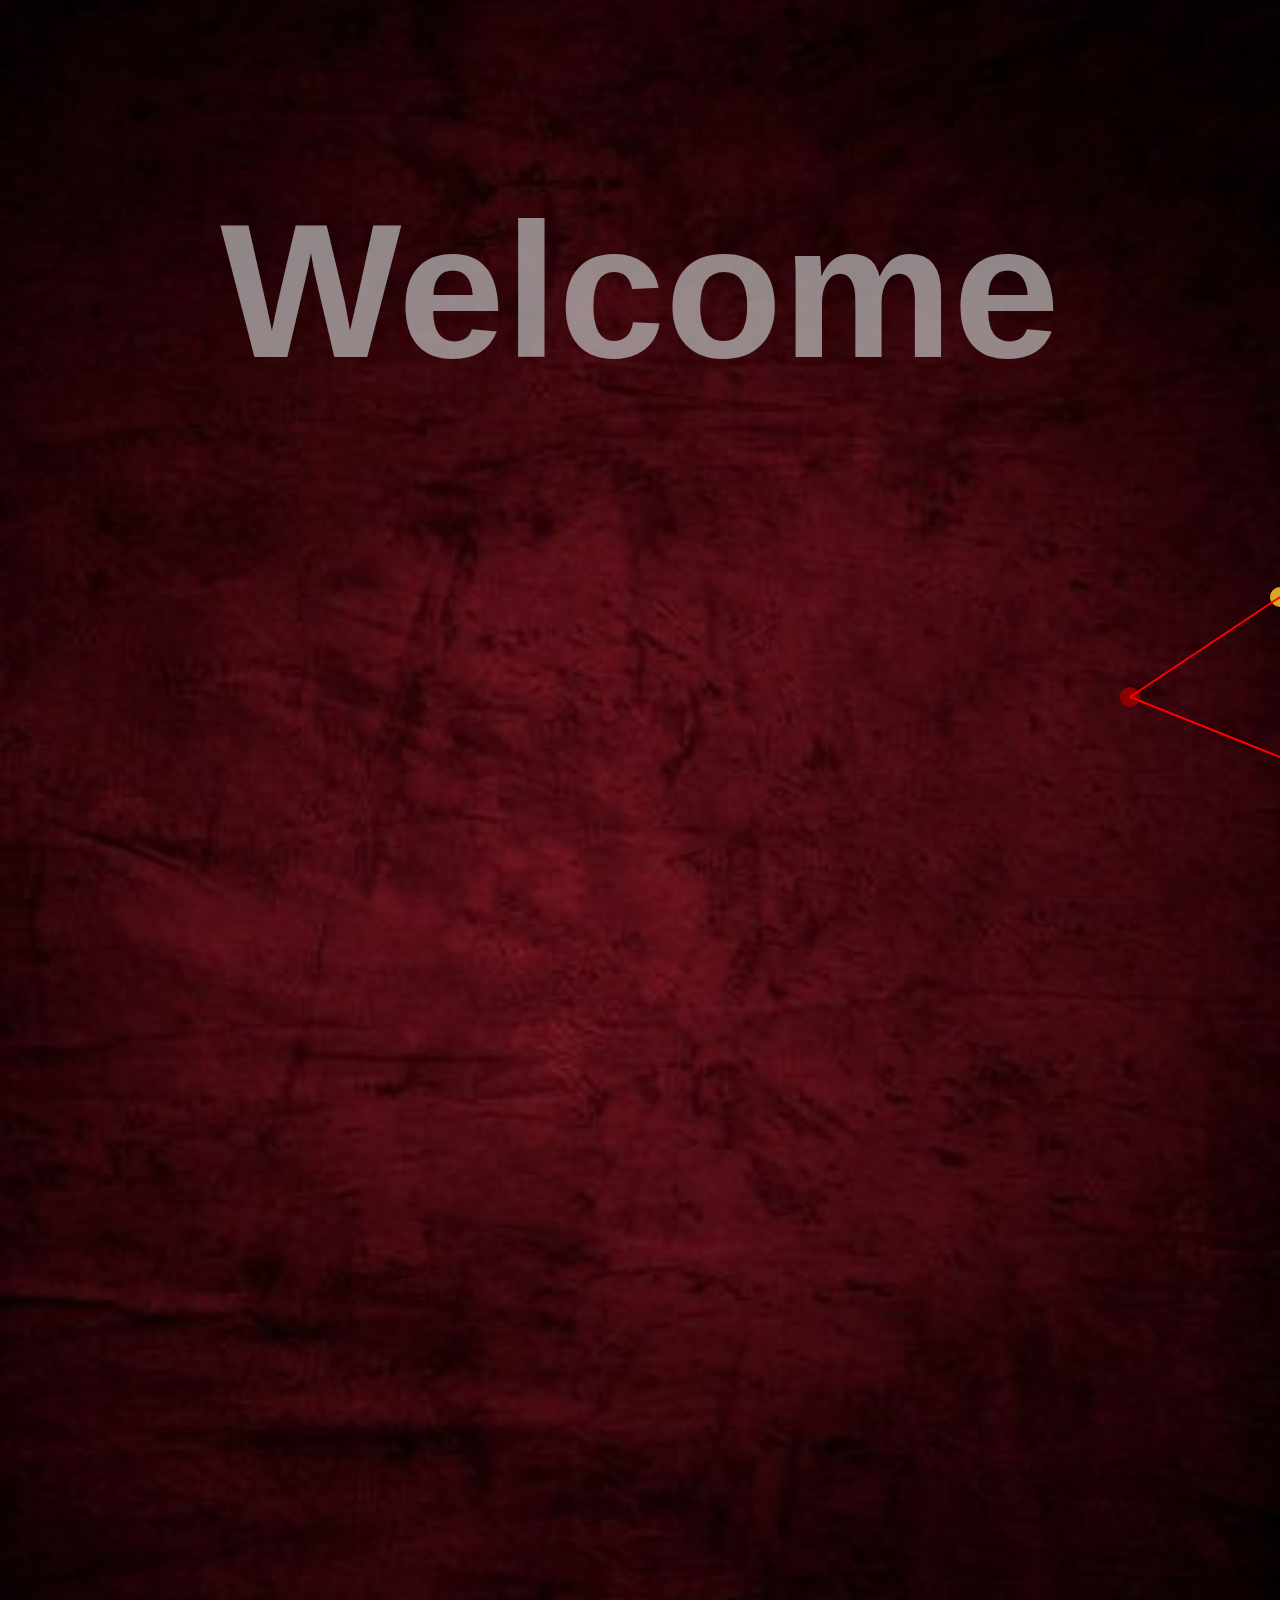
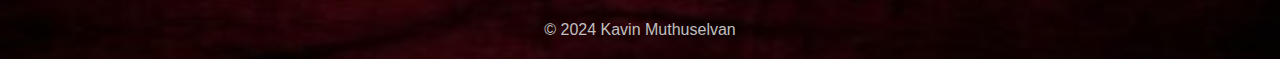
<file: index.html>
<!DOCTYPE html>
<html lang="en">
<head>
    <meta charset="UTF-8">
    <meta name="viewport" content="width=device-width, initial-scale=1.0">
    <title>To be added</title>
    <link rel="stylesheet" href="styles.css">
</head>
<body>
  <div class="welcome-container">
      <header id="header" class="hidden">
          <h1>Welcome</h1>
      </header>
      <br><br><br><br><br><br><br>
  </div>
    <div class="content-wrapper">
      <div class="container">
        <main id="main-content" class="hidden">
            <article>
                <h2 id="key-title">Core</h2>
                <div id="text-content">
                  <p>
Inside every individual is a core. Some people consider it to be their hearts, a driving force carrying them through their lives using primarily intuition and willpower. Others consider their core to be their brain, paving a clear-cut path through life using logic and reason. Both interpretations are perfectly valid, and the extent to which one person prefers to use either their brain or heart always varies on a spectrum.
</p><p>
A person's position on that spectrum can change. Contrary to popular belief, I believe a person's position on that spectrum can change within seconds, varying from decision to decision. What influences the position itself is a monumentally complex question that has more conceivable answers than can fit on this page. Just to list a few examples: a person's mood, surroundings, relations, ideals, financial standing, social standing, upbringing, etc.
</p><p>
But one thing that rarely changes is a person's perceived position on that spectrum. Ask someone if they use their head more than their heart, and their answer most likely will not change the day after or the day after that. Unless, of course, an event of great significance took place. This perceived position is a major contributor to their self-image or personality.
</p><p>
Now, how does this relate to cybersecurity? One of the multitude of reasons I found some concepts in this field difficult to grasp is because I saw security as a field of pure logic and reason. Either a system is secure or it isn't. Either this file is spyware or it isn't. Either this security definition is correct or it isn't.
</p><p>
Security is as largely an emotional field as it is logical. Where logic fails to reveal what went wrong, intuition can guide people straight to an answer. Where all routes seem to have been tried and tested, willpower can manifest and inspire another attempt to find the truth. Security, just like humans, changes its position on that brain-heart spectrum every second.
</p><p>
There is no obvious answer to security, and there probably will never be, but that's a good thing. That volatility keeps this field alive and interesting. The blossoming of life itself is a slap in the face of existence—a cosmic miracle so complex and nuanced that it's impossible to understand. Yet, life is arguably the most beautiful thing in this dark void of a universe we live in. 
</p><p>
So, it's okay to not understand. It's okay to not comprehend. It's alright if what works now won't work again. What makes security so interesting and beautiful is its ability to change and adapt, like the people that drive it. As I've grown, that has only become more apparent to me, thus bringing me peace in times where nothing seems to go the way I expected it to.
</p><p>
I'm sure that perspective would bring you peace too.
                    </p>
                </div>
            </article>
        </main>
        </div>
          <div id="graph-container" class="graph-container"></div>
      </div>
      <br><br><br><br><br>
      <footer>
          <p>&copy; 2024 Kavin Muthuselvan</p>
      </footer>
    <script src="interactiveGraph.js"></script>
</body>
</html>
</file>
<file: styles.css>
body {
    background-image: url('background.jpg');
    background-size: cover;
    background-position: center;
    color: #c0c0c0; /* Light grey text */
    font-family: Arial, sans-serif;
    margin: 0;
    padding: 0;
}

.welcome-container {
    flex: 0 0 auto;
    width: 100%;
    text-align: center;
}

.main-content {
    flex: 1;
}

.content-wrapper {
    display: flex;
    flex-direction: row;
}

.container {
    display: flex;
    flex-direction: column
    width: 20%;/
    margin-right: 20px;
    max-width: 150vh;
    min-width: 100vh;
    margin-left: 30px;

}

.graph-container {
    width: 100%;
    height: 500px;
}

#main-content {
    width: 90%;
    animation: fadeIn 0.5s ease-in-out forwards;
}

#header {
    text-align: center;
    margin-top: 20vh;
    font-size: 6em;
    opacity: 0.7;
}

.node {
    fill: #8b0000;
    transition: transform 0.3s ease-in-out;
}

.node.highlighted {
    fill: goldenrod;
}


header, footer {
    text-align: center;
    margin-bottom: 20px;
}

h1, h2 {
    margin-bottom: 10px;
}

main {
    padding: 20px;
}

article {
    background-color: #7b0000;
    padding: 20px;
    border-radius: 10px;
}

article h2 {
    color: #ffffff;
}

article p {
    line-height: 1.5;
}

article {
    transition: transform 0.3s ease-in-out;
}

article:hover {
    transform: scale(1.05);
}

.hidden {
    opacity: 0;
}

@keyframes fadeIn {
    from {
        opacity: 0;
    }
    to {
        opacity: 1;
    }
}

.fade-in {
    opacity: 1;
    transition: opacity 0.5s ease-in-out;
    transform: translateY(0);
}
</file>
